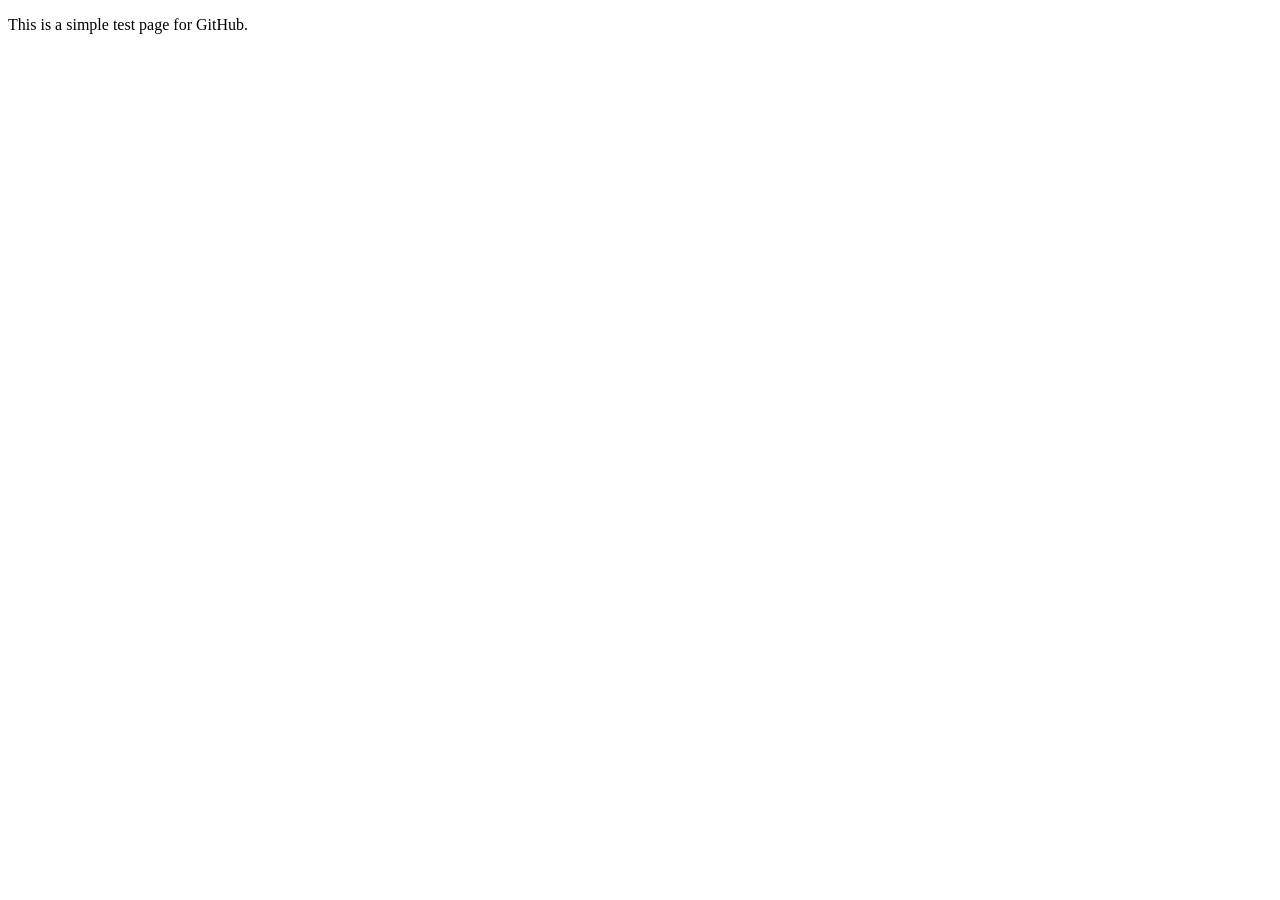
<file: index.html>
<!DOCTYPE html>
<html lang="en">
<head>
    <meta charset="UTF-8">
    <meta name="viewport" content="width=device-width, initial-scale=1.0">
    <title>GitHub Test </title>
</head>
<body>
    <p>This is a simple test page for GitHub.</p>
</body>
</html>
</file>
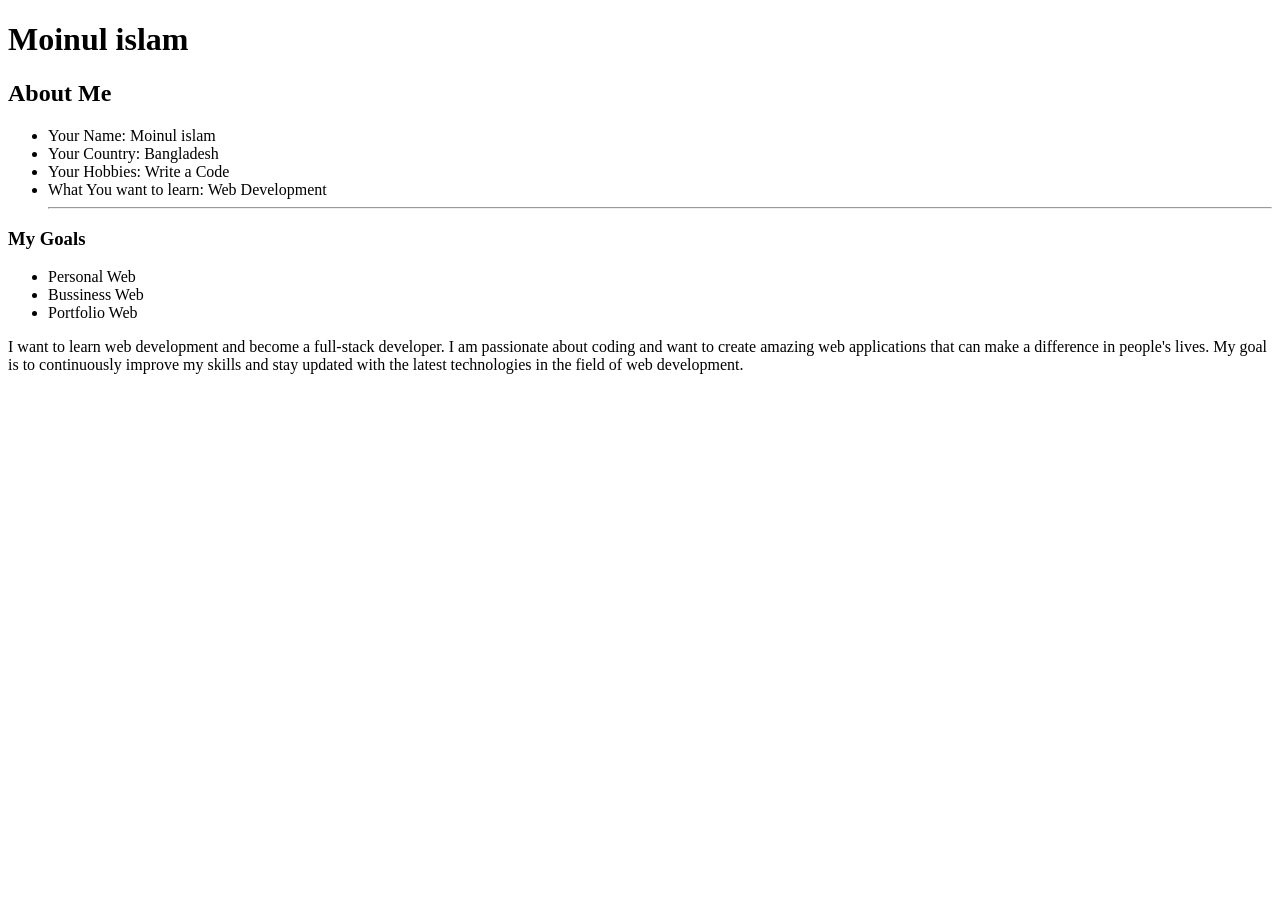
<file: Day1 HTML.html>
<!DOCTYPE html>
<html>
    <head>
        <title>My First HTML Page</title>
    </head>
    <body>
        <h1>Moinul islam </h1>
        <h2>About Me </h2>
        <p> 
            <ul>
                <li>Your Name: Moinul islam</li>
                <li>Your Country: Bangladesh</li>
                <li>Your Hobbies: Write a Code </li>
                <li>What You want to learn: Web Development</li>
                <hr>
            </ul>
            <h3>My Goals</h3>
            <ul>
                <li>Personal Web </li>
                <li>Bussiness Web </li>
                <li>Portfolio Web</li>
            </ul>
        </p>
        <p>
            I want to learn web development and become a full-stack developer. I am passionate about coding and want to create amazing web applications that can make a difference in people's lives. My goal is to continuously improve my skills and stay updated with the latest technologies in the field of web development.
        </p>


    </body>
</html>
</file>
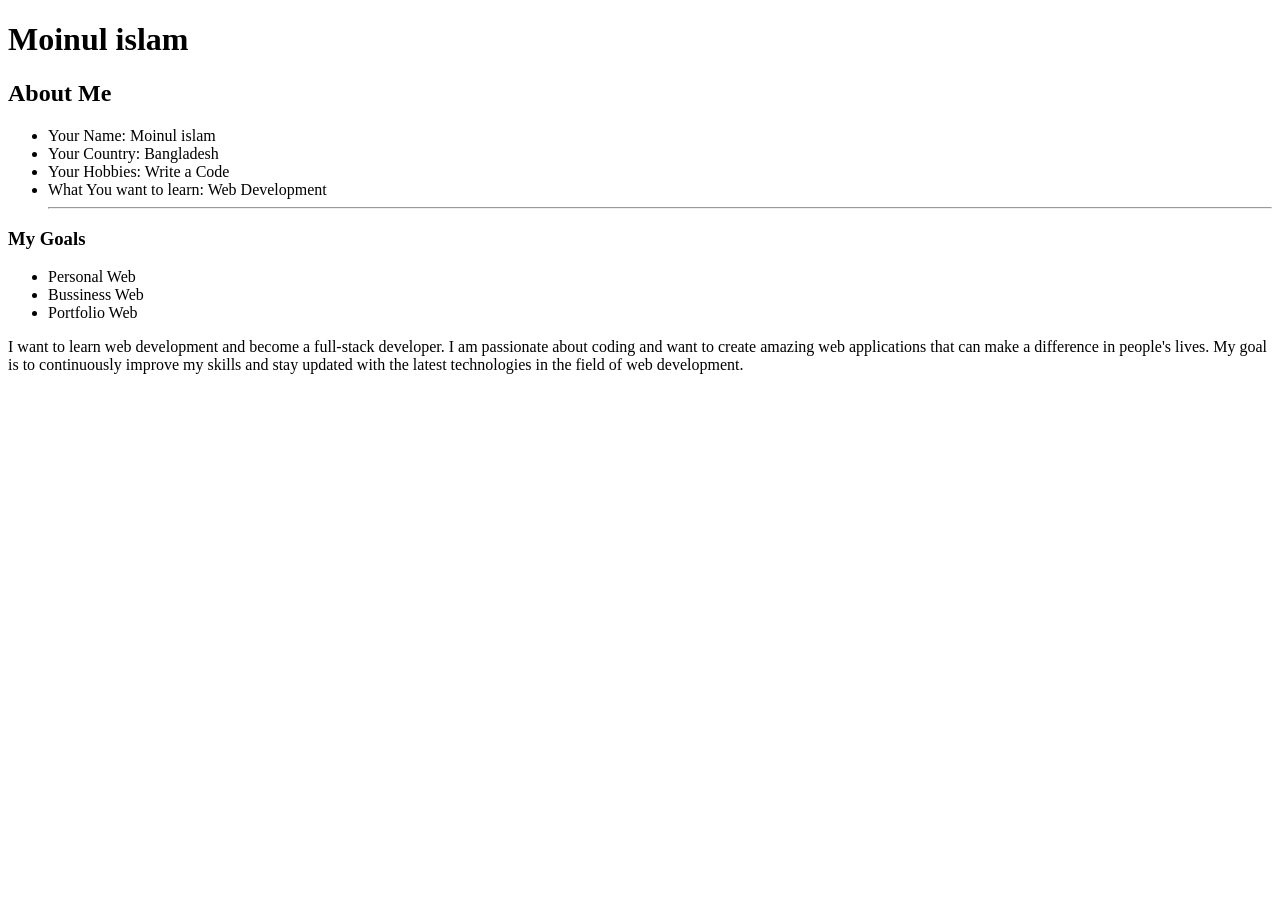
<file: Day1.html>
<!DOCTYPE html>
<html>
    <head>
        <title>My First HTML Page</title>
    </head>
    <body>
        <h1>Moinul islam </h1>
        <h2>About Me </h2>
        <p> 
            <ul>
                <li>Your Name: Moinul islam</li>
                <li>Your Country: Bangladesh</li>
                <li>Your Hobbies: Write a Code </li>
                <li>What You want to learn: Web Development</li>
                <hr>
            </ul>
            <h3>My Goals</h3>
            <ul>
                <li>Personal Web </li>
                <li>Bussiness Web </li>
                <li>Portfolio Web</li>
            </ul>
        </p>
        <p>
            I want to learn web development and become a full-stack developer. I am passionate about coding and want to create amazing web applications that can make a difference in people's lives. My goal is to continuously improve my skills and stay updated with the latest technologies in the field of web development.
        </p>

        <!-- Day2 Challenge -->
         
    </body>
</html>
</file>
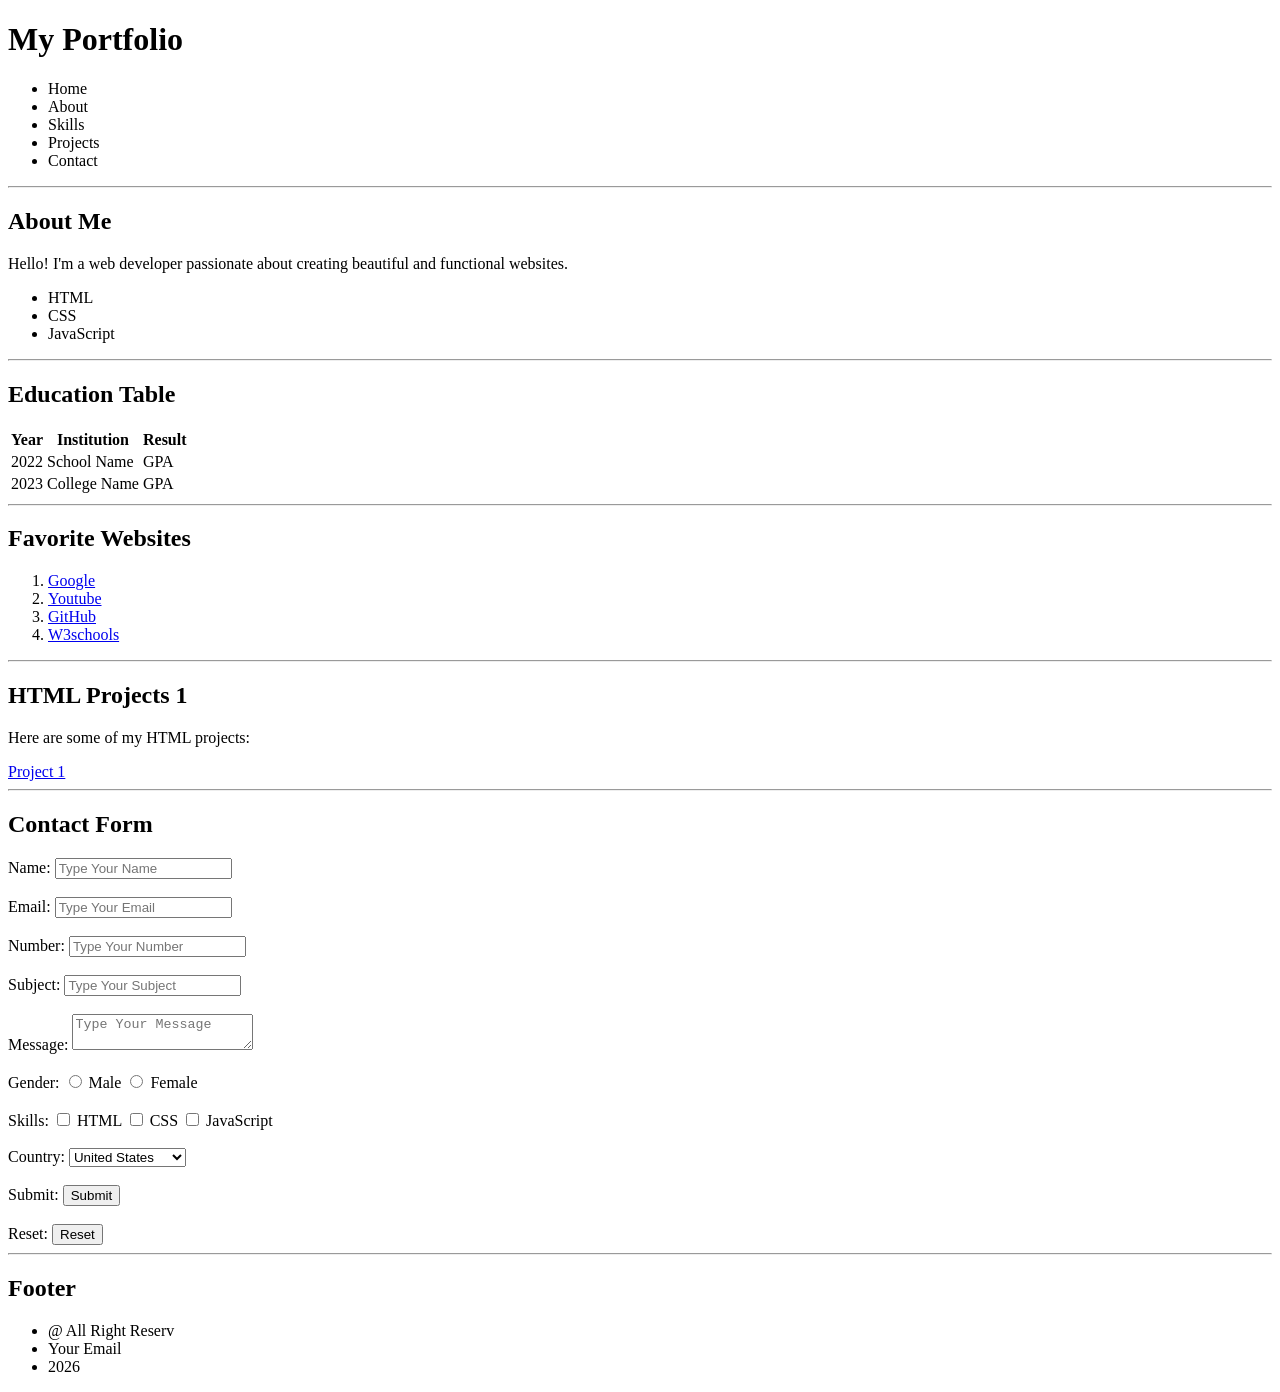
<file: HTML/Day3.html>
<!DOCTYPE html>
<html lang="en">
<head>
    <meta charset="UTF-8">
    <meta name="viewport" content="width=device-width, initial-scale=1.0">
    <title>Day 3</title>
</head>
<body>
    <header>
        <h1>My Portfolio</h1>
        <nav>
            <ul>
                <li>Home</li>
                <li>About</li>
                <li>Skills</li>
                <li>Projects</li>
                <li>Contact</li>
            </ul>
        </nav>

        <hr>

       <div>
         <h2>About Me</h2>
        <p>Hello! I'm a web developer passionate about creating beautiful and functional websites.</p>
        <ul>
       </div>

       <ul>
        <li>HTML</li>
        <li>CSS</li>
        <li>JavaScript</li>
       </ul>

       <hr>

       <h2>Education Table</h2>
       <table>
        <tr>
            <th>Year</th>
            <th>Institution</th>
            <th>Result</th>
        </tr>
        <tr>
            <td>2022</td>
            <td>School Name</td>
            <td>GPA</td>
        </tr>
        <tr>
            <td>2023</td>
            <td>College Name</td>
            <td>GPA</td>
       </table>

       <hr>
       <h2>Favorite Websites</h2>
       <ol>
        <li><a href="https://google.com" target="_blank">Google</a></li>
        <li><a href="https://youtube.com" target="_blank">Youtube</a></li>
         <li><a href="https://github.com" target="_blank">GitHub</a></li>
         <li><a href="https://W3schools.com" target="_blank">W3schools</a></li>
       </ol>

       <hr>
       
       <section>
        <h2>HTML Projects 1</h2>
        <p>Here are some of my HTML projects:</p>
        <a href="https://example.com/project1" >Project 1</a>
       </section>

       <hr>

       <section>
            <h2>Contact Form</h2>
            <form >
             <label>Name:</label>
             <input type="text" placeholder="Type Your Name">
             <br>
             <br>
             <label>Email:</label> 
             <input type="email" placeholder="Type Your Email">
             <br>
             <br>
             <label> Number:</label>
             <input type="tel" placeholder="Type Your Number ">
             <br>
             <br>
             <label>Subject:</label>
             <input type="text" placeholder="Type Your Subject">
             <br>
             <br>
             <label>Message:</label>
             <textarea placeholder="Type Your Message"></textarea>
             <br>
             <br>
             <label>Gender:</label>
             <input type="radio"> Male
             <input type="radio"> Female
             <br>
             <br>
             <label>Skills:</label>
             <input type="checkbox"> HTML
             <input type="checkbox"> CSS
             <input type="checkbox"> JavaScript
             <br>
             <br>
             <label>Country:</label>
             <select>
                 <option>United States</option>
                 <option>Canada</option>
                 <option>United Kingdom</option>
                 <option>Bangladesh</option>
             </select>
             <br>
             <br>
             <label>Submit:</label>
             <input type="button" value="Submit">
             <br>
             <br>
             <label>Reset:</label>
             <input type="reset" value="Reset">
            </form>
       </section>

       <hr>

       <footer>
        <h2>Footer</h2>
        <nav>
            <ul>
                <li>@ All Right Reserv</li>
                <li>Your Email</li>
                <li>2026 </li>
            </ul>
        </nav>
       </footer>
       
    </header>
</body>
</html>
</file>
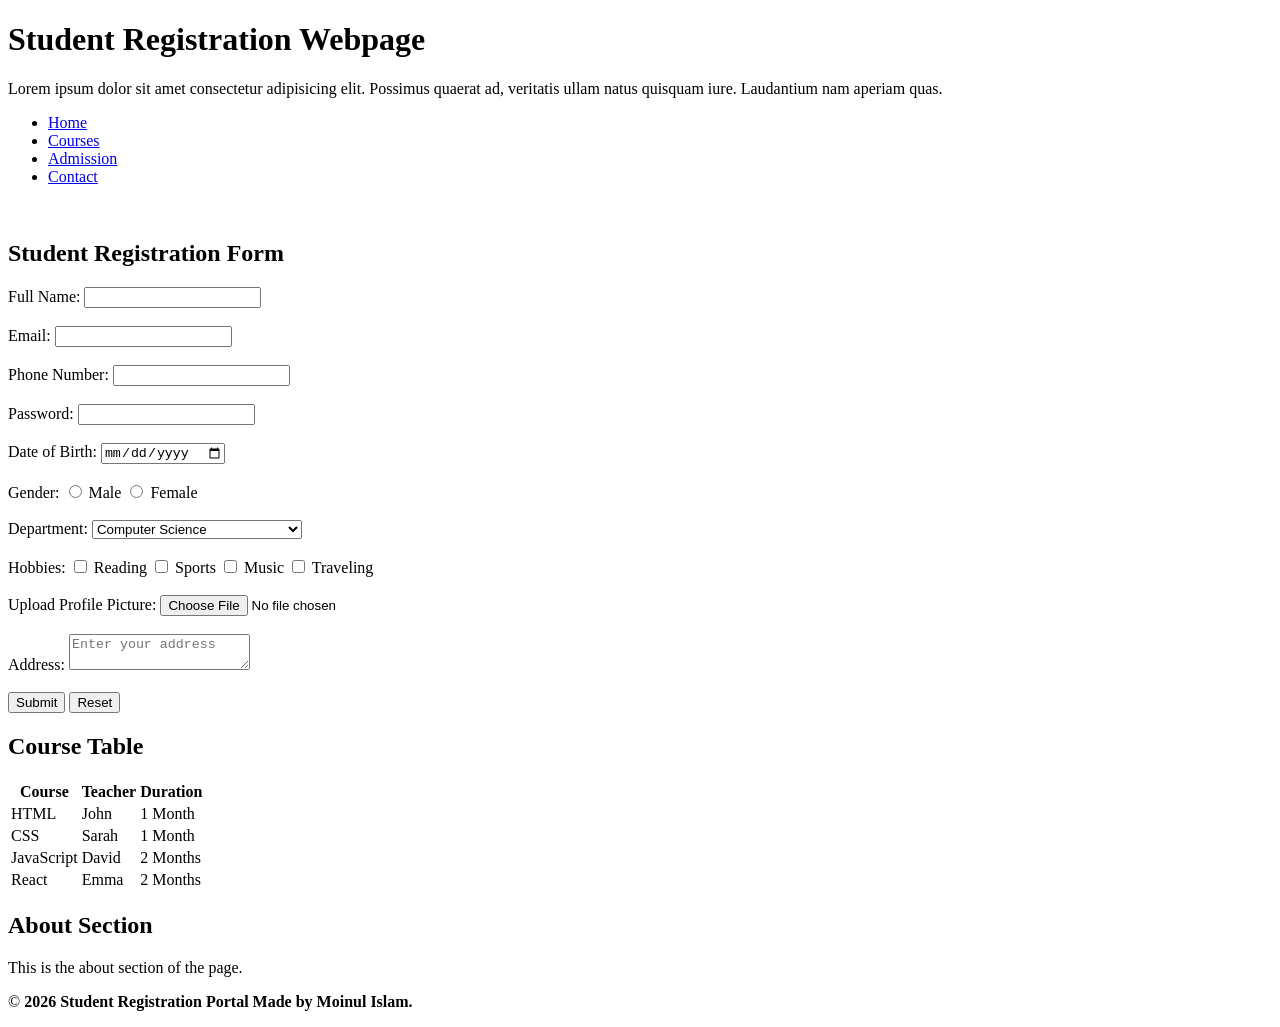
<file: HTML/Day4.html>
<!DOCTYPE html>
<html lang="en">
<head>
    <meta charset="UTF-8">
    <meta name="viewport" content="width=device-width, initial-scale=1.0">
    <title>Day 4</title>
</head>
<body>
    <header>
        <h1>Student Registration Webpage</h1>
        <p>Lorem ipsum dolor sit amet consectetur adipisicing elit. Possimus quaerat ad, veritatis ullam natus quisquam iure. Laudantium nam aperiam quas.</p>
        <nav>
            <ul>
                <li><a href="#">Home</a></li>
                <li><a href="#">Courses</a></li>
                <li><a href="#">Admission</a></li>
                <li><a href="#">Contact</a></li>
            </ul>
        </nav>
    </header>
    <br>
    <section>
        <h2>Student Registration Form</h2>
        <form>
            <label>Full Name:</label>
            <input type="text" name="fullName">
            <br>
            <br>
            <label>Email:</label>
            <input type="email" name="email" required>
            <br>
            <br>
            <label>Phone Number:</label>
            <input type="tel" name="phone">
            <br>
            <br>
            <label>Password:</label>
            <input type="password" name="password">
            <br>
            <br>
            <label>Date of Birth:</label>
            <input type="date" name="dob">
            <br>
            <br>
            <label>Gender:</label>
            <input type="radio" name="gender" value="male"> Male
            <input type="radio" name="gender" value="female"> Female 
            <br>
            <br>
            <label>Department:</label>
            <select name="department">
                <option value="cs">Computer Science</option>
                <option value="it">Information Technology</option>
                <option value="ec">Electronics and Communication</option>
            </select>
            <br>
            <br>
            <label>Hobbies:</label>
            <input type="checkbox" name="Hobbies" value="Reading"> Reading
            <input type="checkbox" name="Hobbies" value="Sports"> Sports
            <input type="checkbox" name="Hobbies" value="Music"> Music  
            <input type="checkbox" name="Hobbies" value="Traveling"> Traveling
            <br>
            <br>
            <label>Upload Profile Picture:</label>
            <input type="file" name="profilePicture">
            <br>
            <br>
            <label>Address:</label>
            <textarea name="address" placeholder="Enter your address"></textarea>
            <br>
            <br>
            <input type="submit" value="Submit">
            <input type="reset" value="Reset">

        </form>
    </section>

    <section>
        <h2>Course Table</h2>
        <table>
            <thead>
                <tr>
                    <th>Course</th>
                    <th>Teacher</th>
                    <th>Duration</th>
                </tr>
            </thead>
            <tbody>
                <tr>
                    <td>HTML</td>
                    <td>John</td>
                    <td>1 Month</td>
                </tr>
                <tr>
                    <td>CSS </td>
                    <td>Sarah</td>
                    <td>1 Month</td>
                </tr>
                <tr>
                    <td>JavaScript</td>
                    <td>David</td>
                    <td>2 Months</td>
                </tr>
                <tr>
                    <td>React</td>
                    <td>Emma</td>
                    <td>2 Months</td>
                </tr>

        </table>
    </section>

    <main>
        <article>
            <h2>About Section</h2>
            <p>This is the about section of the page.</p>
        </article>
    </main>

    <footer>
        <p>&copy; <strong> 2026 Student Registration Portal
        Made by Moinul Islam.</strong></p>
    </footer>
</body>
</html>
</file>
